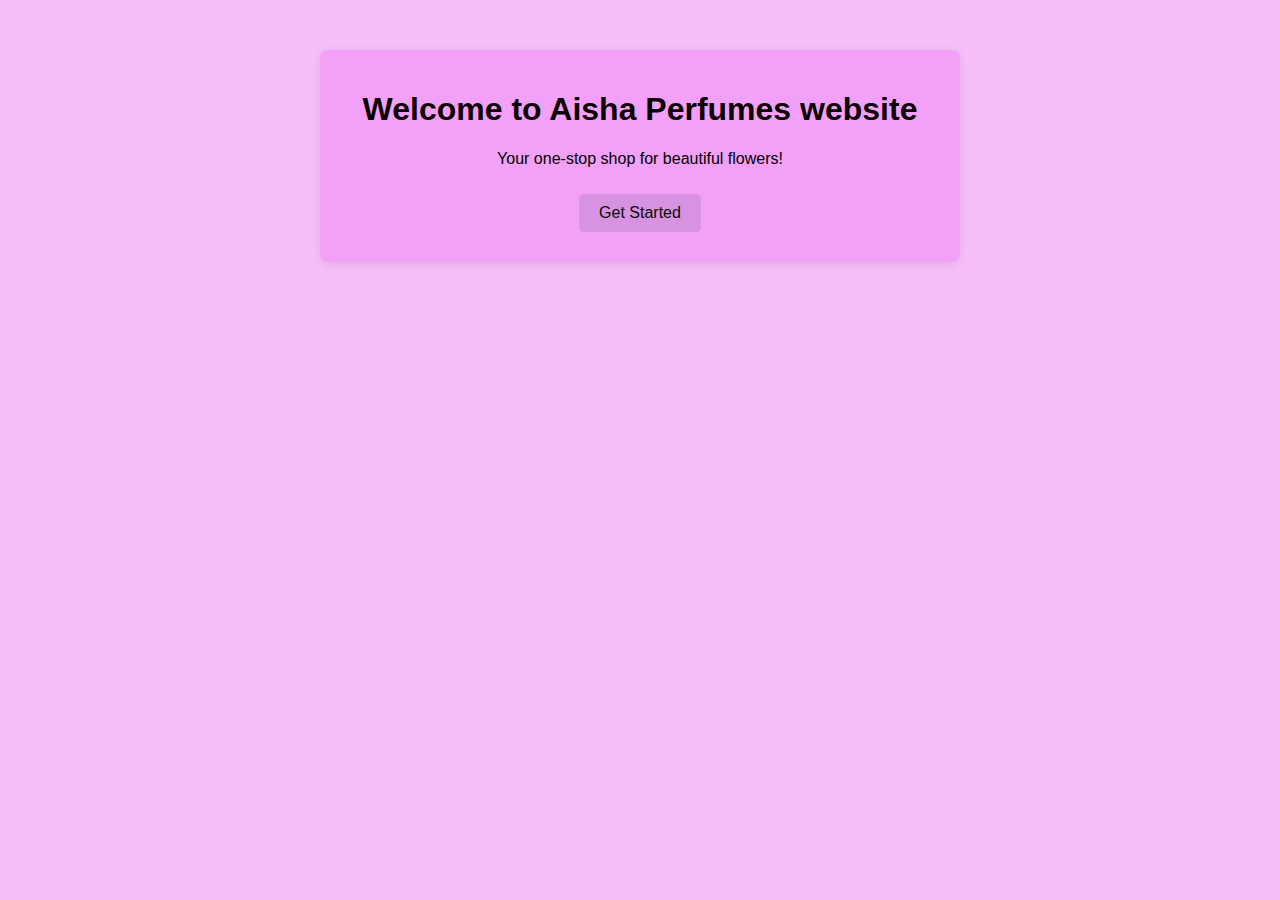
<file: index.html>
<!DOCTYPE html>
<html lang="en">
<head>
    <meta charset="UTF-8">
    <meta name="viewport" content="width=device-width, initial-scale=1.0">
    <link rel="stylesheet" href="style.css">
    <title>Welcome to Aisha Perfumes website</title>
</head>
<body>
    <div class="container">
        <h1>Welcome to Aisha Perfumes website</h1>
        <p>Your one-stop shop for beautiful flowers!</p>
        <a href="login.html" class="button">Get Started</a>
    </div>
</body>
</html>
</file>
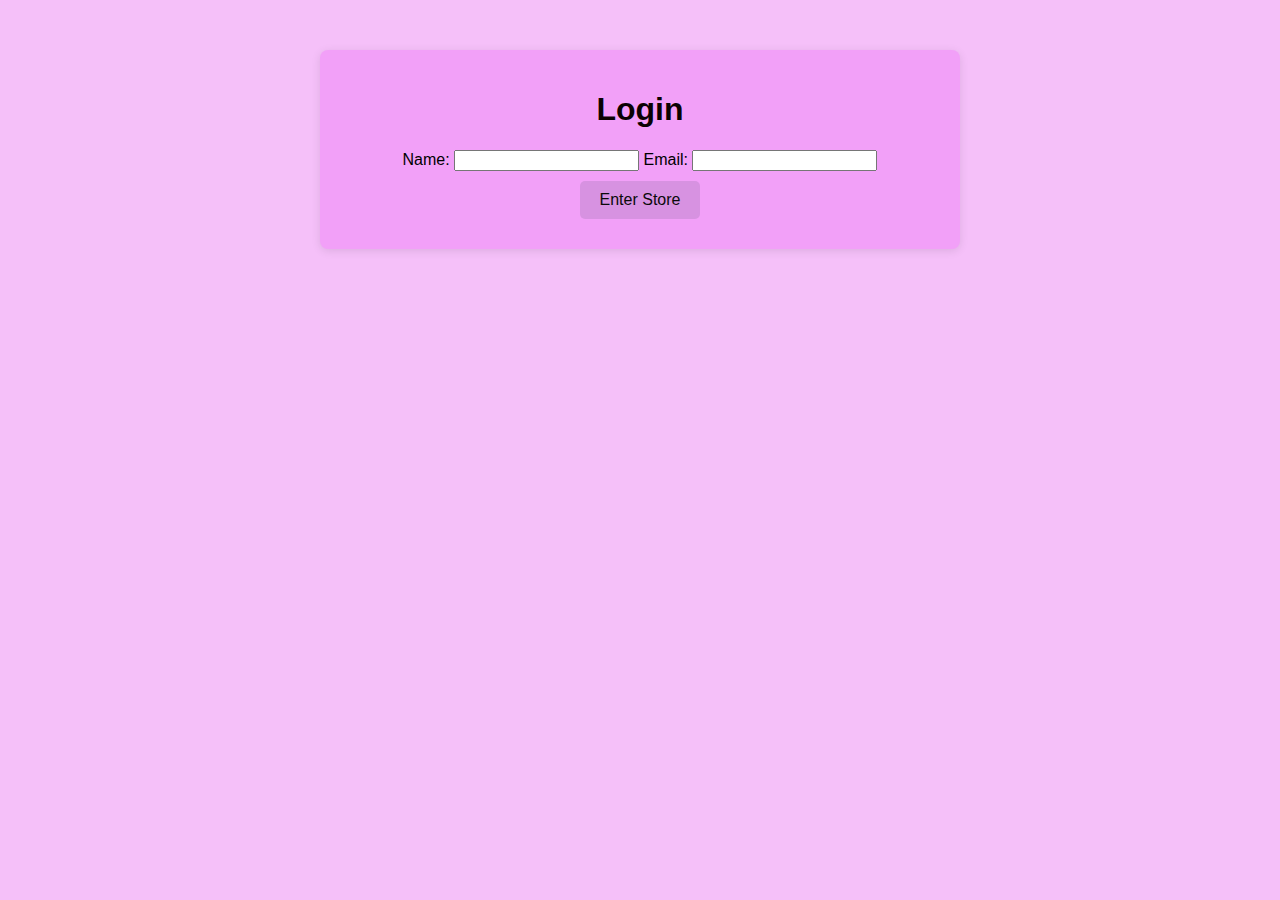
<file: login.html>
<!DOCTYPE html>
<html lang="en">
<head>
    <meta charset="UTF-8">
    <meta name="viewport" content="width=device-width, initial-scale=1.0">
    <link rel="stylesheet" href="style.css">
    <title>Login</title>
</head>
<body>
    <div class="container">
        <h1>Login</h1>
        <form action="store.html" method="post">
            <label for="name">Name:</label>
            <input type="text" id="name" name="name" required>
            <label for="email">Email:</label>
            <input type="email" id="email" name="email" required>
            <a href="store.html" class="button">Enter Store</a>
        </form>
    </div>
</body>
</html>
</file>
<file: style.css>
body {
    font-family: Arial, sans-serif;
    margin: 0;
    padding: 0;
    background-color: #f5c0f9;
    text-align: center;
    color: #000000;
}

.container {
    max-width: 600px;
    margin: 50px auto;
    padding: 20px;
    background: #f2a0f8;
    border-radius: 8px;
    box-shadow: 0 2px 10px rgba(0, 0, 0, 0.1);
}

h1 {
    color: #0b0202;
}

.button {
    display: inline-block;
    margin: 10px 0;
    padding: 10px 20px;
    background-color: #d792e1;
    color: rgb(10, 10, 10);
    text-decoration: none;
    border: none;
    border-radius: 5px;
    cursor: pointer;
    font-size: 16px;
}

.button:hover {
    background-color: #d480e0;
}

.products {
    display: flex;
    flex-wrap: wrap;
    justify-content: space-around;
    gap: 20px;
}

.product {
    width: 45%;
    background-color: #d586e5;
    padding: 15px;
    border-radius: 8px;
    box-shadow: 0 2px 5px rgba(0, 0, 0, 0.1);
}

.product h2 {
    color: #000000f6;
}
.product img {
    width: 100%; 
    height: 300px; 
    object-fit: cover; 
    border-radius: 8px; 
    margin-bottom: 10px;
    border: 3px solid #d169d7; 
}
</file>
